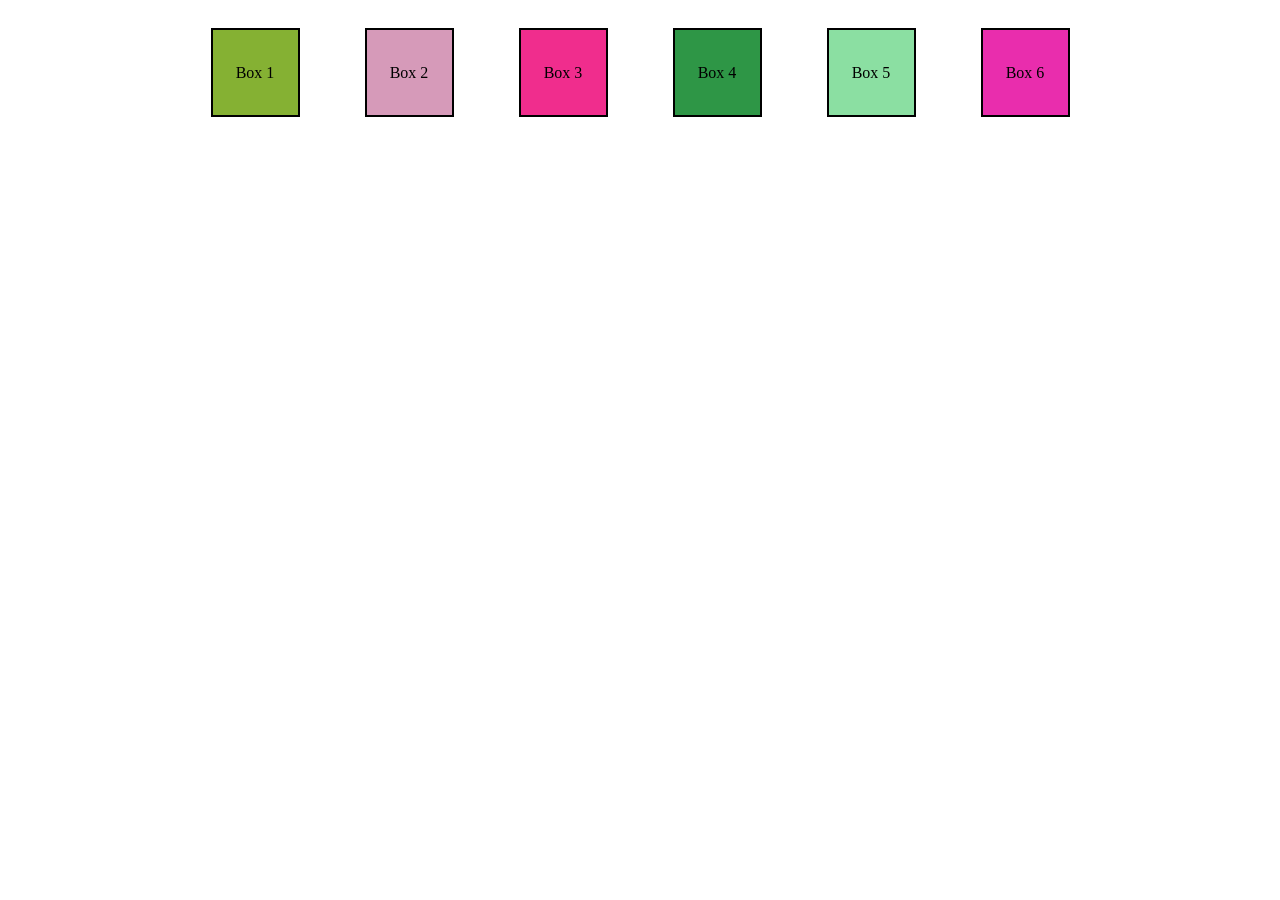
<file: index.html>
<!DOCTYPE html>
<html lang="en">
<head>
    <meta charset="UTF-8">
    <meta name="viewport" content="width=device-width, initial-scale=1.0">
    <title>Document</title>
    <style>
        .container{
            display: flex;
            justify-content: center;
            align-items: center;
            gap: 25px;
        }
        .box{
            display: flex;
            justify-content: center;
            align-items: center;
            height: 45px;
            width: 45px;
            margin: 20px;
            padding: 20px;
            border: 2px solid black;
        }
    </style>
</head>
<body>
    <div class="container">
        <div class="box">Box 1</div>
        <div class="box">Box 2</div>
        <div class="box">Box 3</div>
        <div class="box">Box 4</div>
        <div class="box">Box 5</div>
        <div class="box">Box 6</div>    
    </div>
    <script src="boxes.js"></script>
</body>
</html>
</file>
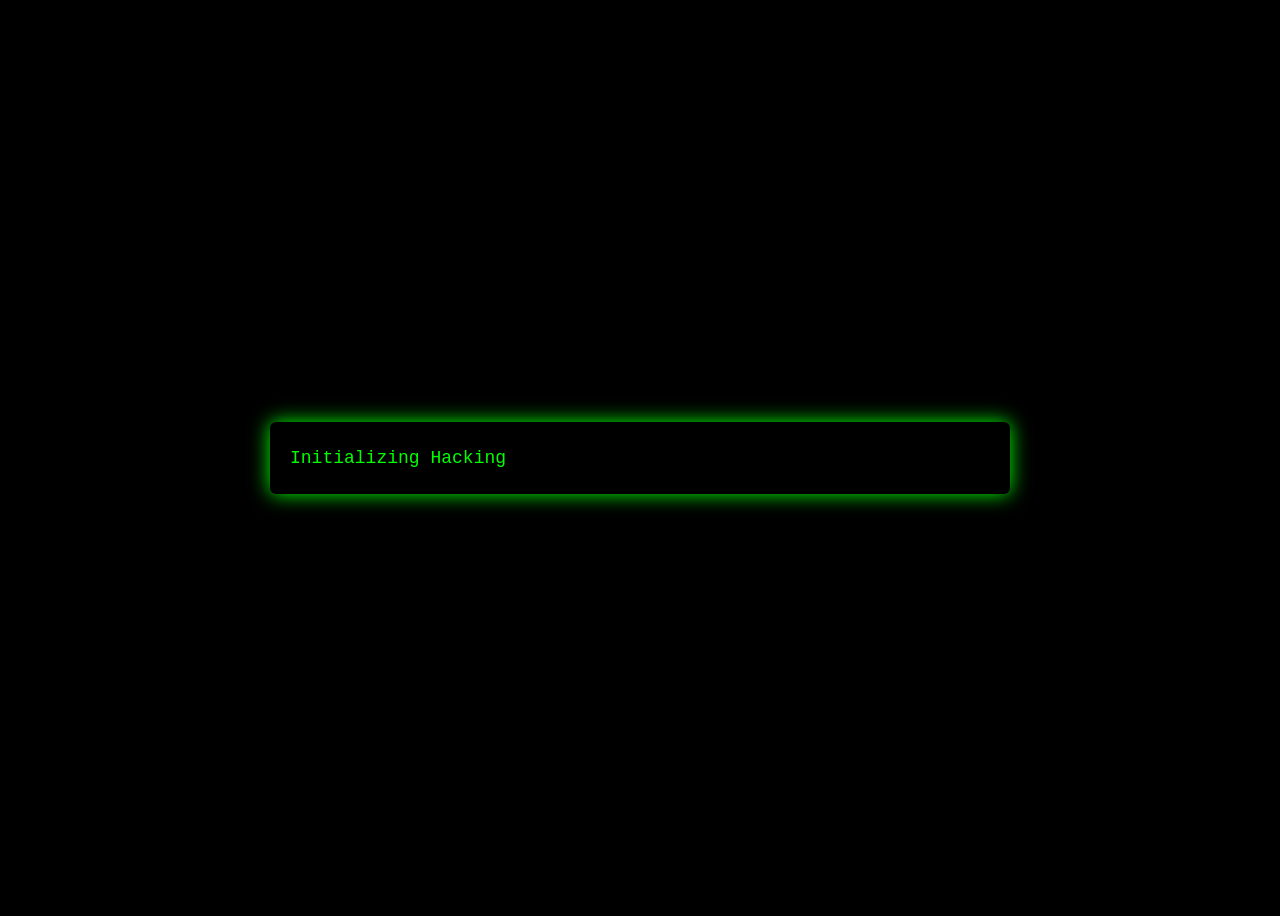
<file: HackingTerminal/index.html>
<!DOCTYPE html>
<html lang="en">
<head>
    <meta charset="UTF-8">
    <meta name="viewport" content="width=device-width, initial-scale=1.0">
    <title>Document</title>
    <link rel="stylesheet" href="style.css">
</head>
<body>
    <div class="terminal"></div>
    <script src="script.js"></script>
</body>
</html>
</file>
<file: HackingTerminal/style.css>
body {
  display: flex;
  justify-content: center;
  align-items: center;
  background-color: black;
  height: 100vh;
 font-family: monospace;
}

.terminal {
  max-width: 700px;
  width: 80%;
  background: black;
  color: #00ff00;
  padding: 20px;
  border-radius: 6px;
  box-shadow: 0 0 20px #00ff00;
  font-size: 18px;
}

.line {
  margin: 6px 0px;
}
.dots::after {
  content: "";
  animation: dots 1.5s infinite;
}

@keyframes dots{
  0% {
    content: "";
  }
  33.3333333% {
    content: ".";
  }
  66.6666666% {
    content: "..";
  }
  100% {
    content: "...";
  }
}
</file>
